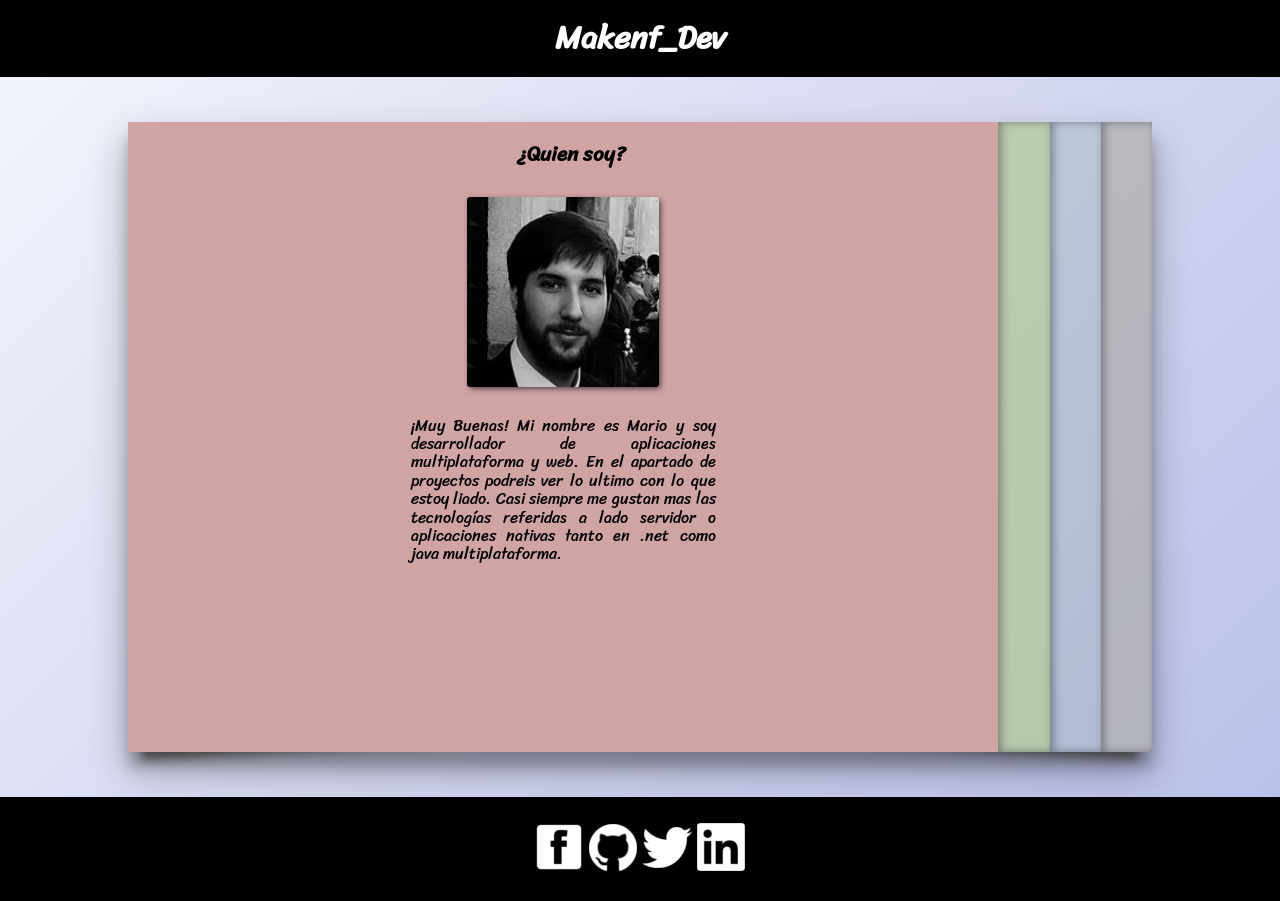
<file: index.html>
<!DOCTYPE html>
<html>
  <head>
    <meta charset="utf-8">
    <meta name="viewport" content="width=device-width, initial-scale=1.0">
    <title>Portfolio - Mario Ferrer Nieto</title>
    <link href="https://fonts.googleapis.com/css?family=Sriracha" rel="stylesheet">
    <link rel="stylesheet" href="css/normalize.css">
    <link rel="stylesheet" href="css/master.css">
    <script src="js/jquery-3.2.1.js" charset="utf-8"></script>
    <script src="js/code.js" charset="utf-8"></script>
  </head>
  <body>

    <header>
      <h1>Makenf_Dev</h1>
    </header>

    <main class="sombra">

        <section id="whoami" class="selected">
          <article>
            <h3>¿Quien soy?</h3>
            <img src="img/avatar.jpg" alt="imagen Mario Ferrer Nieto">
            <p>¡Muy Buenas! Mi nombre es Mario y soy desarrollador de aplicaciones multiplataforma y web. En el apartado de proyectos podreis ver lo ultimo con lo que estoy liado. Casi siempre me gustan mas las tecnologías referidas a lado servidor o aplicaciones nativas tanto en .net como java multiplataforma.</p>
          </article>
        </section>

        <section id="tecnology" class="deselected">
          <article>
            <h3>Tecnologías</h3>
            <img src="img/tecnology.jpg" alt="imagen tecnologia programacion">
            <div class="tecnologias">
              <div class="backend">
                <h4>Backend</h4>
                <ul>
                  <li>Java</li>
                  <li>Ruby</li>
                  <li>PHP</li>
                  <li>MongoDB</li>
                  <li>MariaDB</li>
                </ul>
              </div>
              <div class="frontend">
                <h4>Frontend</h4>
                <ul>
                  <li>HTML5</li>
                  <li>CSS3</li>
                  <li>Javascript</li>
                  <li>Vue.js</li>
                  <li>Angular</li>
                </ul>
              </div>
            </div>
            <div class="tecnology-images">
              <div class="content-image">
                <img src="img/java.png" alt="java">
                <img src="img/php.png" alt="php">
                <img src="img/ruby.png" alt="ruby">
                <img src="img/vue.png" alt="vue">
                <img src="img/angular.png" alt="angular">
                <img src="img/mongodb.png" alt="mongodb">
              </div>
            </div>
          </article>
        </section>

        <section id="proyects" class="deselected">
          <article>
            <h3>Proyectos</h3>
            <div class="posts">
              <article>
                <img src="img/default.jpg" alt="">
                <h4>EventDay</h4>
                <p>Proyecto desarrollado en Android para gestionar eventos, con la posibilidad de agregar o ver los eventos y mostrarlos en un mapa, buscando incluso los mas cercanos a tu localización.</p>
              </article>
              <article>
                <img src="img/default.jpg" alt="">
                <h4>Mastermind</h4>
                <p>Proyecto de clase desarrollado en Javascript, basado en el clásico juego mastermind donde tienes que acertar la combinación de colores de 4 bolas.</p>
              </article>
              <article>
                <img src="img/default.jpg" alt="">
                <h4>GestionTienda</h4>
                <p>Proyecto desarrollado en java para llevar un registro del almacen y vender productos.</p>
              </article>
              <article>
                <img src="img/default.jpg" alt="">
                <h4>Hibernate</h4>
                <p>Proyecto desarrollado en java para clase, probando hibernate y todo su pontencial.</p>
              </article>
            </div>
          </article>
        </section>

        <section id="contact" class="deselected">
          <article>
                <h3>Contacto</h3>
                <form action="#" id="form_contacto">
                    <label for="nombre">Nombre (*)</label>
                    <input type="text" name="nombre" id="nombre" >
                    <label for="email">Email (*)</label>
                    <input type="email" name="email" id="email">
                    <label for="asunto">Asunto</label>
                    <input type="text" name="asunto" id="asunto">
                    <label for="mensaje">Mensaje</label>
                    <textarea name="mensaje" id="mensaje" cols="30" rows="10"></textarea>
                    <input type="button" name="enviar" id="enviar" value="ENVIAR">
                </form>
            </article>
        </section>


    </main>

    <footer>
      <div id="social-networks">
          <a href="https://www.facebook.com/">
            <picture>
              <source srcset="icon/ico_facebook_m.png" media="(min-width: 650px)">
              <img srcset="icon/ico_facebook_s.png" alt="Facebook">
            </picture>
          </a>
          <a href="https://github.com/Genarion">
            <picture>
              <source srcset="icon/ico_github_m.png" media="(min-width: 650px)">
              <img srcset="icon/ico_github_s.png" alt="Github">
            </picture>
          </a>
          <a href="https://twitter.com/Makenf_Dev">
            <picture>
              <source srcset="icon/ico_twitter_m.png" media="(min-width: 650px)">
              <img srcset="icon/ico_twitter_s.png" alt="Twitter">
            </picture>
          </a>
          <a href="https://www.linkedin.com/in/marioferrernieto/">
            <picture>
              <source srcset="icon/ico_linkedin_m.png" media="(min-width: 650px)">
              <img srcset="icon/ico_linkedin_s.png" alt="LinkedIn">
            </picture>
          </a>
      </div>
  </footer>

  </body>
</html>
</file>
<file: css/master.css>
body{
  background: -moz-linear-gradient(-45deg, rgba(244,245,252,1) 0%, rgba(216,219,242,1) 47%, rgba(184,190,232,1) 100%);
  background: -webkit-linear-gradient(-45deg, rgba(244,245,252,1) 0%,rgba(216,219,242,1) 47%,rgba(184,190,232,1) 100%);
  background: linear-gradient(135deg, rgba(244,245,252,1) 0%,rgba(216,219,242,1) 47%,rgba(184,190,232,1) 100%);
}
h1,h3,h4,p,label{
  font-family: 'Sriracha', cursive;
}
main{
  display: flex;
  flex-direction: column;
  background: -moz-linear-gradient(-45deg, rgba(244,245,252,1) 0%, rgba(216,219,242,1) 47%, rgba(184,190,232,1) 100%);
  background: -webkit-linear-gradient(-45deg, rgba(244,245,252,1) 0%,rgba(216,219,242,1) 47%,rgba(184,190,232,1) 100%);
  background: linear-gradient(135deg, rgba(244,245,252,1) 0%,rgba(216,219,242,1) 47%,rgba(184,190,232,1) 100%);
}
header{
  background-color: #000;
  padding: 20px;
}
header h1{
  text-align: center;
  color: #FFF;
  margin: 0;
}

section{
  height: 20%;
  min-width: 5%;
  vertical-align: top;
}
article h3 {
  font-size: 1.3rem;
  text-align: center;
  margin-left: 15px;
  margin-bottom: 15px;
}
#whoami{
  background-color: rgba(209, 164, 164, 1);
}
#whoami img{
  width: 40%;
  height: auto;
  display: block;
  margin: 0 auto;
  border-radius: 50%;
  -webkit-box-shadow: 2px 2px 6px -1px rgba(0,0,0,0.75);
  -moz-box-shadow: 2px 2px 6px -1px rgba(0,0,0,0.75);
  box-shadow: 2px 2px 6px -1px rgba(0,0,0,0.75)
}
#whoami p{
  text-align: justify;
  margin: 15px 5px;
}
#tecnology{
  background-color: rgb(182, 203, 158);
}
.tecnologias{
  display: flex;
  justify-content: space-around;
}
.tecnologias ul{
  list-style-type: none;
}
#tecnology > article > img{
  width: 50%;
  display: block;
  height: auto;
  margin: 0 auto;
  border-radius: 5px;
  -webkit-box-shadow: 0 3px 6px rgba(0,0,0,0.16), 0 3px 6px rgba(0,0,0,0.23);
  -moz-box-shadow: 0 3px 6px rgba(0,0,0,0.16), 0 3px 6px rgba(0,0,0,0.23);
  box-shadow: 0 3px 6px rgba(0,0,0,0.16), 0 3px 6px rgba(0,0,0,0.23);
}

#proyects{
  background-color: rgba(169, 186, 192, 0.6);
}

.posts{
  display: grid;
  grid-template-columns: 1fr;
  grid-template-rows: repeat(4,1fr);
  grid-gap: 2.5rem 2.5rem;
}
.posts article{
  box-shadow: 0px 0px 9px 1px rgba(171,171,171,0.74);
}
.posts article img{
  width: 100%;
  opacity: 0.8;
}
.posts article h4{
  font-size: 1.2em;
  margin-left: 0.7rem;
}
.posts article p{
  word-wrap: break-word;
  margin-left: 1rem;
  margin-right: 1rem;
}

#contact{
  background-color: rgb(180, 180, 180);
}
#form_contacto {
  width: 90%;
  margin: auto;
  background: transparent;
  font-size: 1em;
  line-height: 19px;
}
#form_contacto * {
  width: 100%;
}
#form_contacto input,
#form_contacto textarea {
  background-color: #e1e1e1;
  max-width: 100%;
  border: 0;
  font-size: 1.1em;
  padding: 10px 0;
  margin-bottom: 5px;
  margin-top: 2px;
}
#form_contacto textarea {
  max-height: 300px;
  height: 9vh;
}
#form_contacto #enviar {
  font-size: 0.8em;
  font-weight: bold;
}
#form_contacto input[type=button]:active {
  background-color: rgba(165,172,177,0.91);
}

footer {
  max-width: 100%;
  background-color: #000;
  padding: 25px;
}
#social-networks {
  width: 65%;
  margin: auto;
  background-size: 100% 100%;
  text-align: center;
}
#social-networks  a {
  text-decoration: none;
}
.tecnology-images{
  display: none;
}


@media screen and (min-width: 769px) {
  main{
    -webkit-box-shadow: 0 19px 38px rgba(0,0,0,0.30), 0 15px 12px rgba(0,0,0,0.22);
    -moz-box-shadow: 0 19px 38px rgba(0,0,0,0.30), 0 15px 12px rgba(0,0,0,0.22);
    box-shadow: 0 19px 38px rgba(0,0,0,0.30), 0 15px 12px rgba(0,0,0,0.22);
    display: flex;
    flex-direction: row;
    justify-content: center;
    align-items: center;
    width: 80%;
    margin: 5vh auto;
  }
  section{
    height: 70vh;
    min-width: 5%;
    vertical-align: top;
  }
  @keyframes agrandar {
    0%{min-width: 5%; opacity: 0;}
    20%{min-width: 15%;}
    40%{min-width: 35%;}
    60%{min-width: 55%;}
    70%{min-width: 65%;opacity: 0.25;}
    100%{min-width: 85%; opacity: 1;}
    /* Para ocultar el efecto mientras se adaptan los bloques */
      /* from {min-width: 5%; }
      to {min-width: 85%;} */
  }
  @keyframes disminuir {
      from {min-width: 85%;}
      to {min-width: 5%;}
  }
  .selected, .selected > article{
    -webkit-animation: agrandar 1s ;
    animation: agrandar 1s ease;
    animation-fill-mode: forwards;
  }
  .deselected{
    -webkit-animation: disminuir 1s ;
    animation: disminuir 1s ease;
    animation-fill-mode: forwards;
    -webkit-box-shadow: inset 3px 0px 10px 0px rgba(0,0,0,0.46);
    -moz-box-shadow: inset 3px 0px 10px 0px rgba(0,0,0,0.46);
    box-shadow: inset 3px 0px 10px 0px rgba(0,0,0,0.46);
    opacity: 0.8;
  }
  .deselected:hover{
    opacity: 1;
  }
  .deselected article{
    display: none;
  }

  #whoami img{
    width: 15vw;
    height: auto;
    display: block;
    margin: 0 auto;
    border-radius: 3px;
    -webkit-box-shadow: 2px 2px 6px -1px rgba(0,0,0,0.75);
    -moz-box-shadow: 2px 2px 6px -1px rgba(0,0,0,0.75);
    box-shadow: 2px 2px 6px -1px rgba(0,0,0,0.75);
    margin-top: 30px;
  }
  #whoami p{
    text-align: justify;
    width: 35%;
    margin: 30px auto;
  }

  .tecnologias{
    display: inline-block;
    width: 20%;
    vertical-align: top;
    margin-top: 6rem;
  }
  .tecnologias ul{
    list-style-type: none;
  }
  #tecnology > article > img{
    width: 15vw;
    display: inline-block;
    margin: 6rem 4rem;
    border-radius: 3px;

  }
  .tecnology-images{
    display: inline-block;
    vertical-align: top;
    margin-top: 6rem;
  }
  .content-image{
    display: grid;
    grid-template-columns: repeat(3, 1fr);
    grid-template-rows: repeat(2,1fr);
  }
  .tecnology-images > .content-image > img{
    width: 8vw;
    height: auto;
  }
  .posts{
    display: flex;
    justify-content: space-around;
    margin-top: 5rem;
  }
  .posts > article{
    width: 16vw;
    height: 50vh;
    background: #fff;
    border-radius: 2px;
    box-shadow: 0 1px 3px rgba(0,0,0,0.12), 0 1px 2px rgba(0,0,0,0.24);
    transition: all 0.3s cubic-bezier(.25,.8,.25,1);
  }
  .posts > article:hover {
    box-shadow: 0 14px 28px rgba(0,0,0,0.25), 0 10px 10px rgba(0,0,0,0.22);
  }
  .posts > article > h4{
    font-size: 1.4rem;
  }
  .posts > article > p{
    font-size: 1.84vh;
  }


  .sombra
  {
    position: relative;
  }
  .sombra:before, .sombra:after
  {
    z-index: -1;
    position: absolute;
    content: "";
    bottom: 15px;
    left: 10px;
    width: 50%;
    top: 80%;
    max-width:300px;
    background: #777;
    -webkit-box-shadow: 0 15px 10px #777;
    -moz-box-shadow: 0 15px 10px #777;
    box-shadow: 0 15px 10px #777;
    -webkit-transform: rotate(-3deg);
    -moz-transform: rotate(-3deg);
    -o-transform: rotate(-3deg);
    -ms-transform: rotate(-3deg);
    transform: rotate(-3deg);
  }
  .sombra:after
  {
    -webkit-transform: rotate(3deg);
    -moz-transform: rotate(3deg);
    -o-transform: rotate(3deg);
    -ms-transform: rotate(3deg);
    transform: rotate(3deg);
    right: 10px;
    left: auto;
  }
  footer{
    margin-top: 3.3%;
  }
}
</file>
